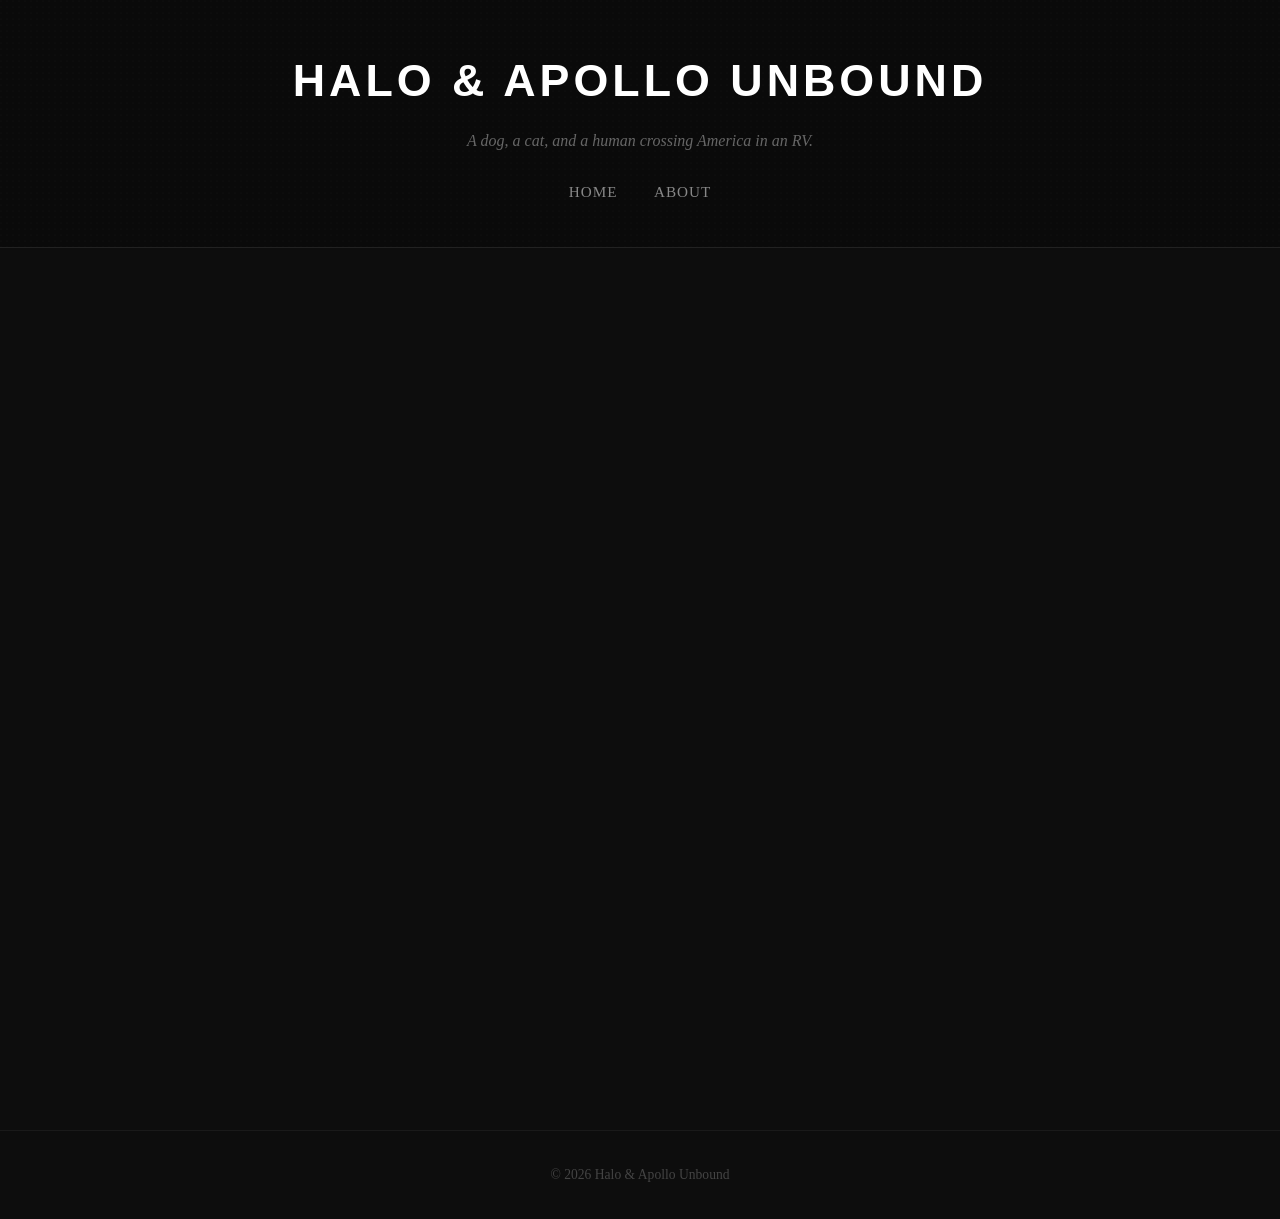
<file: about.html>
<!DOCTYPE html>
<html lang="en">
<head>
    <meta charset="UTF-8">
    <meta name="viewport" content="width=device-width, initial-scale=1.0">
    <title>About | Halo &amp; Apollo Unbound</title>
    <link rel="icon" type="image/svg+xml" href="assets/favicon.svg?v=2">
    <link rel="shortcut icon" href="assets/favicon.svg?v=2">
    <link rel="stylesheet" href="assets/css/style.css">
</head>
<body>

    <header>
        <div class="header-inner">
            <h1>Halo &amp; Apollo Unbound</h1>
            <p class="tagline">A dog, a cat, and a human crossing America in an RV.</p>
            <nav>
                <a href="index.html">Home</a>
                <a href="about.html">About</a>
            </nav>
        </div>
    </header>

    <main>
        <div class="container">
            <article class="post-card">
                <h2>About</h2>
                <p>My name is Josh. This is Halo and Apollo.</p>
                <p>Welcome to Halo &amp; Apollo Unbound — a travel blog about life on the road across America in an RV.</p>
                <p>Halo is the dog. A Belgian Malinois — high drive, food obsessed, toy obsessed, always ready to go. She's a people dog, not a dog's dog. Put her in front of a stranger and she's happy. Put her next to another dog and she'd rather not.</p>
                <p>Apollo is the cat. Shy, cautious, but endlessly curious. He spends most of his time watching the world go by through the window. He and Halo have an agreement — they play fight, they tolerate each other, and somehow it works.</p>
                <p>Together we're figuring out what it means to trade four walls for the open road.</p>
                <p>We left Virginia on I-40 West. The plan is to make our way out to Oregon, then start a slow zig-zag up and down the country — no rush, no fixed end date. Just whatever's out there.</p>
                <p>We're doing this because we didn't want to wait. Didn't want to save the good stuff for retirement. The hikes, the views, the weird little towns — Halo and Apollo deserve to see all of it. So do I.</p>
                <p>This blog is where it gets written down.</p>
            </article>
        </div>
    </main>

    <footer>
        <p>&copy; 2026 Halo &amp; Apollo Unbound</p>
    </footer>

</body>
</html>
</file>
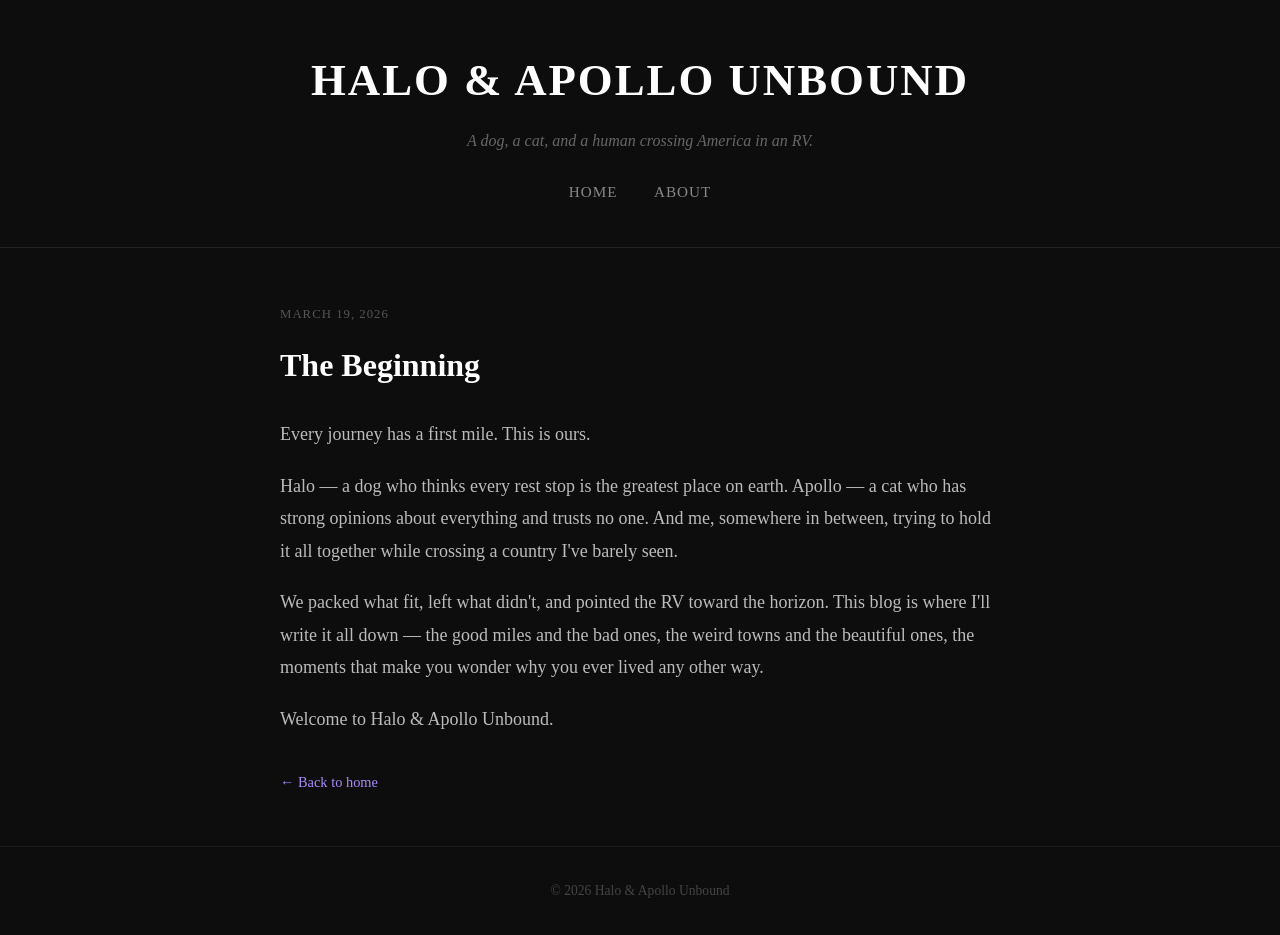
<file: post1.html>
<!DOCTYPE html>
<html lang="en">
<head>
    <meta charset="UTF-8">
    <meta name="viewport" content="width=device-width, initial-scale=1.0">
    <title>The Beginning | Halo &amp; Apollo Unbound</title>
    <link rel="stylesheet" href="style.css">
</head>
<body>

    <header>
        <div class="header-inner">
            <h1>Halo &amp; Apollo Unbound</h1>
            <p class="tagline">A dog, a cat, and a human crossing America in an RV.</p>
            <nav>
                <a href="index.html">Home</a>
                <a href="about.html">About</a>
            </nav>
        </div>
    </header>

    <main>
        <div class="container">
            <article class="post-full">
                <span class="post-date">March 19, 2026</span>
                <h2>The Beginning</h2>
                <p>Every journey has a first mile. This is ours.</p>
                <p>Halo — a dog who thinks every rest stop is the greatest place on earth. Apollo — a cat who has strong opinions about everything and trusts no one. And me, somewhere in between, trying to hold it all together while crossing a country I've barely seen.</p>
                <p>We packed what fit, left what didn't, and pointed the RV toward the horizon. This blog is where I'll write it all down — the good miles and the bad ones, the weird towns and the beautiful ones, the moments that make you wonder why you ever lived any other way.</p>
                <p>Welcome to Halo &amp; Apollo Unbound.</p>
                <a href="index.html" class="read-more">&larr; Back to home</a>
            </article>
        </div>
    </main>

    <footer>
        <p>&copy; 2026 Halo &amp; Apollo Unbound</p>
    </footer>

</body>
</html>
</file>
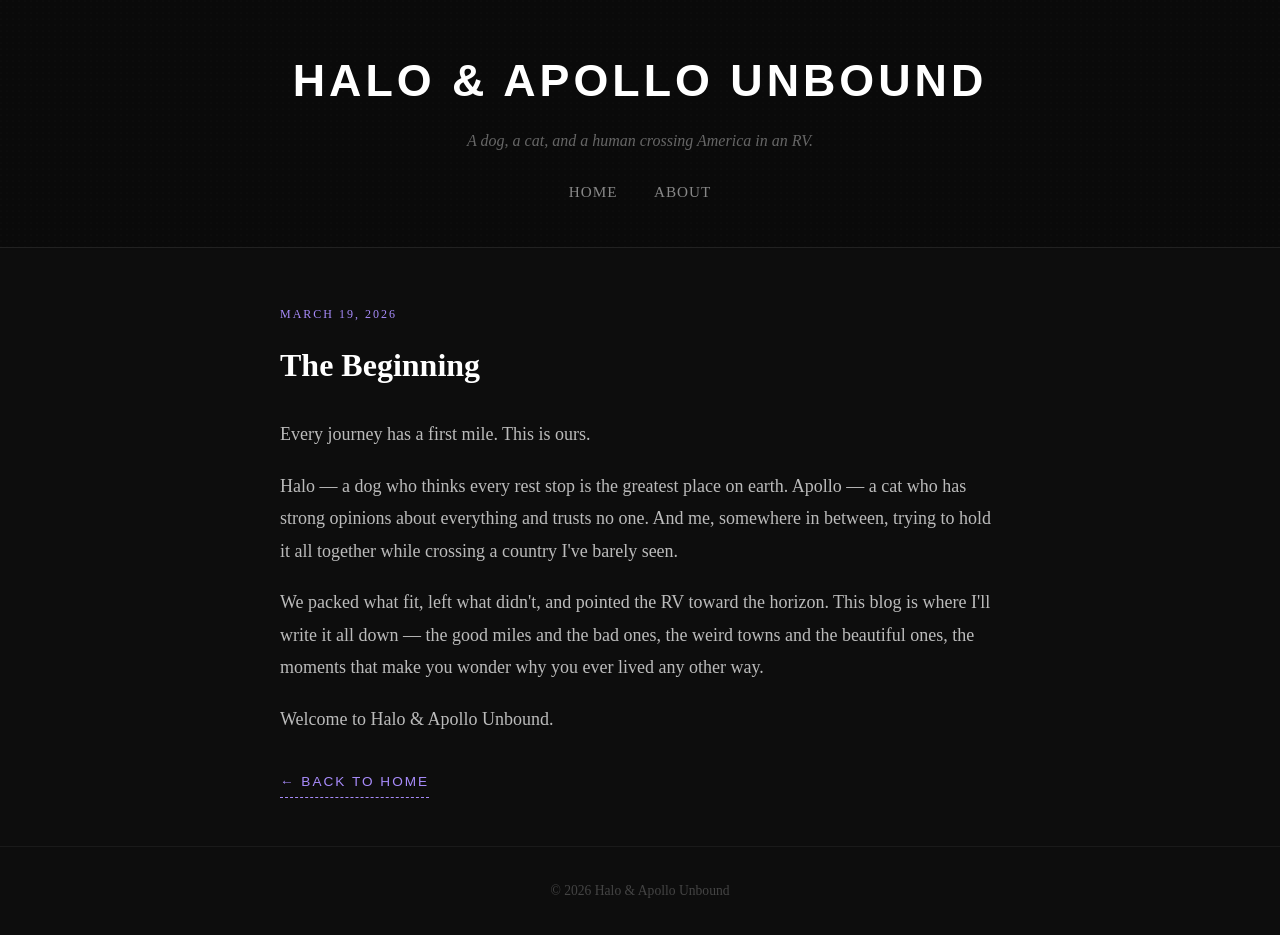
<file: posts/post1.html>
<!DOCTYPE html>
<html lang="en">
<head>
    <meta charset="UTF-8">
    <meta name="viewport" content="width=device-width, initial-scale=1.0">
    <title>The Beginning | Halo &amp; Apollo Unbound</title>
    <link rel="icon" type="image/svg+xml" href="../assets/favicon.svg?v=2">
    <link rel="shortcut icon" href="../assets/favicon.svg?v=2">
    <link rel="stylesheet" href="../assets/css/style.css">
</head>
<body>

    <header>
        <div class="header-inner">
            <h1>Halo &amp; Apollo Unbound</h1>
            <p class="tagline">A dog, a cat, and a human crossing America in an RV.</p>
            <nav>
                <a href="../index.html">Home</a>
                <a href="../about.html">About</a>
            </nav>
        </div>
    </header>

    <main>
        <div class="container">
            <article class="post-full">
                <span class="post-date">March 19, 2026</span>
                <h2>The Beginning</h2>
                <p>Every journey has a first mile. This is ours.</p>
                <p>Halo — a dog who thinks every rest stop is the greatest place on earth. Apollo — a cat who has strong opinions about everything and trusts no one. And me, somewhere in between, trying to hold it all together while crossing a country I've barely seen.</p>
                <p>We packed what fit, left what didn't, and pointed the RV toward the horizon. This blog is where I'll write it all down — the good miles and the bad ones, the weird towns and the beautiful ones, the moments that make you wonder why you ever lived any other way.</p>
                <p>Welcome to Halo &amp; Apollo Unbound.</p>
                <a href="../index.html" class="read-more">&larr; Back to home</a>
            </article>

        </div>
    </main>

    <footer>
        <p>&copy; 2026 Halo &amp; Apollo Unbound</p>
    </footer>

</body>
</html>
</file>
<file: assets/css/style.css>
html {
    scroll-behavior: smooth;
}

/* === RESET === */
* {
    margin: 0;
    padding: 0;
    box-sizing: border-box;
}

/* === BASE === */
body {
    background-color: #0d0d0d;
    color: #d4d4d4;
    font-family: 'Georgia', serif;
    font-size: 18px;
    line-height: 1.8;
    min-height: 100vh;
    display: flex;
    flex-direction: column;
}

a {
    color: #a78bfa;
    text-decoration: none;
}

a:hover {
    color: #c4b5fd;
}

/* === HEADER === */
header {
    border-bottom: 1px solid #222;
    padding: 2.5rem 1rem;
    text-align: center;
    background: linear-gradient(180deg, #0a0a0a 0%, #0d0d0d 100%);
    background-image: url("data:image/svg+xml,%3Csvg xmlns='http://www.w3.org/2000/svg' width='6' height='6'%3E%3Crect width='6' height='6' fill='%230a0a0a'/%3E%3Ccircle cx='1' cy='1' r='0.6' fill='%23121212'/%3E%3C/svg%3E");
}

.header-inner {
    max-width: 720px;
    margin: 0 auto;
}

header h1 {
    font-size: 2.8rem;
    color: #ffffff;
    letter-spacing: 4px;
    text-transform: uppercase;
    font-family: 'Oswald', sans-serif;
    font-weight: 700;
}

.tagline {
    color: #666;
    font-style: italic;
    margin-top: 0.4rem;
    font-size: 1rem;
}

nav {
    margin-top: 1.2rem;
}

nav a {
    margin: 0 1rem;
    font-size: 0.95rem;
    text-transform: uppercase;
    letter-spacing: 1px;
    color: #888;
}

nav a:hover {
    color: #a78bfa;
}

/* === CAROUSEL === */
.carousel-section {
    width: 100%;
    background-color: #0a0a0a;
    border-bottom: 1px solid #1f1f1f;
}

#photo-carousel .splide__slide {
    height: 56.25vw;
    max-height: 600px;
    overflow: hidden;
}

#photo-carousel .splide__slide img {
    width: 100%;
    height: 100%;
    object-fit: contain;
    display: block;
}

#photo-carousel .splide__slide.zoom img {
    object-fit: cover;
}

.carousel-placeholder {
    aspect-ratio: 16 / 9;
    background-color: #1a1a1a;
    display: flex;
    align-items: center;
    justify-content: center;
    color: #333;
    font-size: 0.9rem;
    letter-spacing: 1px;
    text-transform: uppercase;
}

#photo-carousel .splide__arrow {
    background: rgba(255, 255, 255, 0.05);
    z-index: 3;
}

#photo-carousel .splide__arrow svg {
    fill: #a78bfa;
}

#photo-carousel .splide__arrow:hover {
    background: rgba(167, 139, 250, 0.15);
}

#photo-carousel .splide__pagination {
    z-index: 3;
}

#photo-carousel .splide__pagination__page {
    background: #333;
}

#photo-carousel .splide__pagination__page.is-active {
    background: #a78bfa;
}

.carousel-click-zone {
    position: absolute;
    top: 0;
    width: 50%;
    height: 100%;
    cursor: pointer;
    z-index: 2;
}

.carousel-click-left  { left: 0; }
.carousel-click-right { right: 0; }

/* === MAIN === */
main {
    flex: 1;
    padding: 3rem 1rem;
}

.container {
    max-width: 720px;
    margin: 0 auto;
}

.posts-scroll {
    max-height: 600px;
    overflow-y: auto;
    padding-right: 0.5rem;
}

.posts-scroll::-webkit-scrollbar {
    width: 4px;
}

.posts-scroll::-webkit-scrollbar-track {
    background: #1a1a1a;
}

.posts-scroll::-webkit-scrollbar-thumb {
    background: #333;
}

.posts-scroll::-webkit-scrollbar-thumb:hover {
    background: #a78bfa;
}

/* === PAGE TRANSITION === */
body {
    animation: fadeIn 0.4s ease;
}

/* === ANIMATIONS === */
@keyframes fadeSlideUp {
    from {
        opacity: 0;
        transform: translateY(40px);
    }
    to {
        opacity: 1;
        transform: translateY(0);
    }
}

@keyframes fadeIn {
    from { opacity: 0; }
    to { opacity: 1; }
}

/* === POST CARD (index) === */
.post-card {
    opacity: 0;
    border-bottom: 1px solid #1f1f1f;
    padding-bottom: 2.5rem;
    margin-bottom: 2.5rem;
    padding-left: 1.2rem;
    border-left: 3px solid #a78bfa;
    background-color: #161410;
    background-image: url("data:image/svg+xml,%3Csvg xmlns='http://www.w3.org/2000/svg' width='4' height='4'%3E%3Crect width='4' height='4' fill='%23161410'/%3E%3Ccircle cx='1' cy='1' r='0.6' fill='%231a1815'/%3E%3C/svg%3E");
    padding-top: 1.5rem;
    padding-right: 1.5rem;
    border-radius: 4px;
    box-shadow: 0 4px 20px rgba(0, 0, 0, 0.5), 0 1px 4px rgba(0,0,0,0.3);
    transition: border-left-color 0.2s ease, box-shadow 0.2s ease;
    position: relative;
}

.post-stamp {
    position: absolute;
    top: 1rem;
    right: 1rem;
    width: 44px;
    height: 54px;
    border: 2px dotted #a78bfa;
    opacity: 0.5;
    transform: rotate(4deg);
    background-image: url("data:image/svg+xml,%3Csvg xmlns='http://www.w3.org/2000/svg' viewBox='0 0 32 32'%3E%3Cellipse cx='16' cy='20' rx='6' ry='5' fill='%23a78bfa'/%3E%3Ccircle cx='9' cy='13' r='3' fill='%23a78bfa'/%3E%3Ccircle cx='16' cy='11' r='3' fill='%23a78bfa'/%3E%3Ccircle cx='23' cy='13' r='3' fill='%23a78bfa'/%3E%3C/svg%3E");
    background-repeat: no-repeat;
    background-position: center;
    background-size: 28px;
    display: block;
}

.post-stamp:hover {
    opacity: 1;
    transform: rotate(4deg) scale(1.05);
    transition: opacity 0.2s ease, transform 0.2s ease;
}

.post-card.visible {
    animation: fadeSlideUp 0.7s ease forwards;
}

.post-card.visible:nth-child(1) { animation-delay: 0.1s; }
.post-card.visible:nth-child(2) { animation-delay: 0.2s; }
.post-card.visible:nth-child(3) { animation-delay: 0.3s; }
.post-card.visible:nth-child(4) { animation-delay: 0.4s; }
.post-card.visible:nth-child(5) { animation-delay: 0.5s; }

.post-card:hover {
    border-left-color: #c4b5fd;
    box-shadow: 0 6px 28px rgba(0, 0, 0, 0.6), 0 2px 6px rgba(167, 139, 250, 0.1);
}

.post-date {
    font-size: 0.75rem;
    color: #a78bfa;
    text-transform: uppercase;
    letter-spacing: 2px;
    font-style: normal;
}

.post-card h2 {
    margin-top: 0.5rem;
    font-size: 1.8rem;
    color: #e8e0d0;
    font-family: 'Caveat', cursive;
    font-weight: 600;
    letter-spacing: 0.5px;
}

.post-card h2 a {
    color: #ffffff;
}

.post-card h2 a:hover {
    color: #a78bfa;
}

.post-card p {
    margin-top: 0.8rem;
    color: #999;
}

.read-more {
    display: inline-block;
    margin-top: 1rem;
    font-size: 0.85rem;
    color: #a78bfa;
    text-transform: uppercase;
    letter-spacing: 2px;
    font-family: 'Oswald', sans-serif;
    border-bottom: 1px dashed #a78bfa;
    padding-bottom: 2px;
}

.read-more:hover {
    color: #c4b5fd;
    border-bottom-color: #c4b5fd;
    letter-spacing: 3px;
    transition: letter-spacing 0.2s ease, color 0.2s ease;
}

/* === FULL POST === */
.post-full {
    max-width: 720px;
}

.post-full h2 {
    font-size: 2rem;
    color: #ffffff;
    margin-top: 0.5rem;
    margin-bottom: 1.5rem;
}

.post-full p {
    margin-bottom: 1.2rem;
    color: #bbb;
}

/* === SUBSCRIBE === */
.subscribe-section {
    border-top: 1px solid #1f1f1f;
    padding: 3rem 1rem;
    text-align: center;
}

.subscribe-section h3 {
    font-size: 1.4rem;
    color: #ffffff;
    margin-bottom: 0.5rem;
}

.subscribe-section p {
    color: #666;
    font-size: 0.95rem;
    margin-bottom: 1.5rem;
    font-style: italic;
}

.subscribe-form {
    display: flex !important;
    justify-content: center !important;
    gap: 0.5rem !important;
    flex-wrap: wrap !important;
}

.subscribe-form input[type="email"] {
    background: #1a1a1a !important;
    border: 1px solid #333 !important;
    color: #d4d4d4 !important;
    padding: 0.6rem 1rem !important;
    font-size: 0.95rem !important;
    font-family: 'Georgia', serif !important;
    width: 280px !important;
    outline: none !important;
    border-radius: 0 !important;
    box-shadow: none !important;
}

.subscribe-form input[type="email"]:focus {
    border-color: #a78bfa !important;
}

.subscribe-form input[type="submit"] {
    background: #a78bfa !important;
    color: #0d0d0d !important;
    border: none !important;
    padding: 0.6rem 1.2rem !important;
    font-size: 0.95rem !important;
    font-family: 'Georgia', serif !important;
    cursor: pointer !important;
    border-radius: 0 !important;
    box-shadow: none !important;
}

.subscribe-form input[type="submit"]:hover {
    background: #c4b5fd !important;
}

/* === FOOTER === */
footer {
    text-align: center;
    padding: 2rem 1rem;
    border-top: 1px solid #1a1a1a;
    color: #444;
    font-size: 0.85rem;
}
</file>
<file: style.css>
/* === RESET === */
* {
    margin: 0;
    padding: 0;
    box-sizing: border-box;
}

/* === BASE === */
body {
    background-color: #0d0d0d;
    color: #d4d4d4;
    font-family: 'Georgia', serif;
    font-size: 18px;
    line-height: 1.8;
    min-height: 100vh;
    display: flex;
    flex-direction: column;
}

a {
    color: #a78bfa;
    text-decoration: none;
}

a:hover {
    color: #c4b5fd;
}

/* === HEADER === */
header {
    border-bottom: 1px solid #222;
    padding: 2.5rem 1rem;
    text-align: center;
}

.header-inner {
    max-width: 720px;
    margin: 0 auto;
}

header h1 {
    font-size: 2.8rem;
    color: #ffffff;
    letter-spacing: 2px;
    text-transform: uppercase;
}

.tagline {
    color: #666;
    font-style: italic;
    margin-top: 0.4rem;
    font-size: 1rem;
}

nav {
    margin-top: 1.2rem;
}

nav a {
    margin: 0 1rem;
    font-size: 0.95rem;
    text-transform: uppercase;
    letter-spacing: 1px;
    color: #888;
}

nav a:hover {
    color: #a78bfa;
}

/* === MAIN === */
main {
    flex: 1;
    padding: 3rem 1rem;
}

.container {
    max-width: 720px;
    margin: 0 auto;
}

/* === POST CARD (index) === */
.post-card {
    border-bottom: 1px solid #1f1f1f;
    padding-bottom: 2.5rem;
    margin-bottom: 2.5rem;
}

.post-date {
    font-size: 0.8rem;
    color: #555;
    text-transform: uppercase;
    letter-spacing: 1px;
}

.post-card h2 {
    margin-top: 0.5rem;
    font-size: 1.6rem;
    color: #ffffff;
}

.post-card h2 a {
    color: #ffffff;
}

.post-card h2 a:hover {
    color: #a78bfa;
}

.post-card p {
    margin-top: 0.8rem;
    color: #999;
}

.read-more {
    display: inline-block;
    margin-top: 1rem;
    font-size: 0.9rem;
    color: #a78bfa;
}

/* === FULL POST === */
.post-full {
    max-width: 720px;
}

.post-full h2 {
    font-size: 2rem;
    color: #ffffff;
    margin-top: 0.5rem;
    margin-bottom: 1.5rem;
}

.post-full p {
    margin-bottom: 1.2rem;
    color: #bbb;
}

/* === FOOTER === */
footer {
    text-align: center;
    padding: 2rem 1rem;
    border-top: 1px solid #1a1a1a;
    color: #444;
    font-size: 0.85rem;
}
</file>
